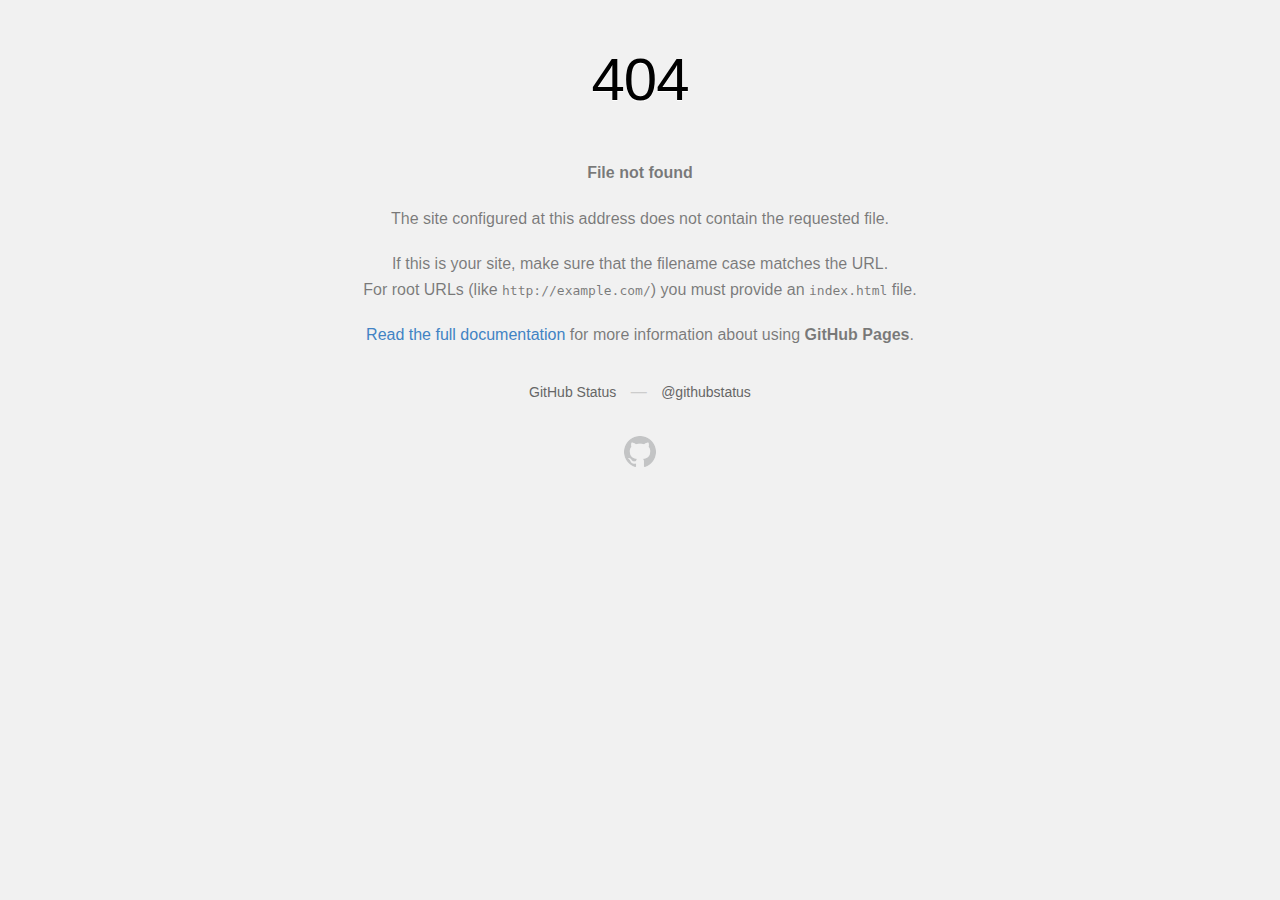
<file: assets/fonts/glyphicons-halflings-regular.eot.html>
<!DOCTYPE html>
<html>
  <head>
    <meta http-equiv="Content-type" content="text/html; charset=utf-8">
    <meta http-equiv="Content-Security-Policy" content="default-src 'none'; style-src 'unsafe-inline'; img-src data:; connect-src 'self'">
    <title>Page not found &middot; GitHub Pages</title>
    <style type="text/css" media="screen">body {
        background-color: #f1f1f1;
        margin: 0;
        font-family: "Helvetica Neue", Helvetica, Arial, sans-serif;
      }

      .container { margin: 50px auto 40px auto; width: 600px; text-align: center; }

      a { color: #4183c4; text-decoration: none; }
      a:hover { text-decoration: underline; }

      h1 { width: 800px; position:relative; left: -100px; letter-spacing: -1px; line-height: 60px; font-size: 60px; font-weight: 100; margin: 0px 0 50px 0; text-shadow: 0 1px 0 #fff; }
      p { color: rgba(0, 0, 0, 0.5); margin: 20px 0; line-height: 1.6; }

      ul { list-style: none; margin: 25px 0; padding: 0; }
      li { display: table-cell; font-weight: bold; width: 1%; }

      .logo { display: inline-block; margin-top: 35px; }
      .logo-img-2x { display: none; }
      @media
      only screen and (-webkit-min-device-pixel-ratio: 2),
      only screen and (   min--moz-device-pixel-ratio: 2),
      only screen and (     -o-min-device-pixel-ratio: 2/1),
      only screen and (        min-device-pixel-ratio: 2),
      only screen and (                min-resolution: 192dpi),
      only screen and (                min-resolution: 2dppx) {
        .logo-img-1x { display: none; }
        .logo-img-2x { display: inline-block; }
      }

      #suggestions {
        margin-top: 35px;
        color: #ccc;
      }
      #suggestions a {
        color: #666666;
        font-weight: 200;
        font-size: 14px;
        margin: 0 10px;
      }

    </style>
  </head>
  <body>

    <div class="container">

      <h1>404</h1>
      <p><strong>File not found</strong></p>

      <p>
        The site configured at this address does not
        contain the requested file.
      </p>

      <p>
        If this is your site, make sure that the filename case matches the URL.<br>
        For root URLs (like <code>http://example.com/</code>) you must provide an
        <code>index.html</code> file.
      </p>

      <p>
        <a href="https://help.github.com/pages/">Read the full documentation</a>
        for more information about using <strong>GitHub Pages</strong>.
      </p>

      <div id="suggestions">
        <a href="https://githubstatus.com">GitHub Status</a> &mdash;
        <a href="https://twitter.com/githubstatus">@githubstatus</a>
      </div>

      <a href="../../index.html" class="logo logo-img-1x">
        <img width="32" height="32" title="" alt="" src="[data-uri]">
      </a>

      <a href="../../index.html" class="logo logo-img-2x">
        <img width="32" height="32" title="" alt="" src="[data-uri]">
      </a>
    </div>
  </body>
</html>
</file>
